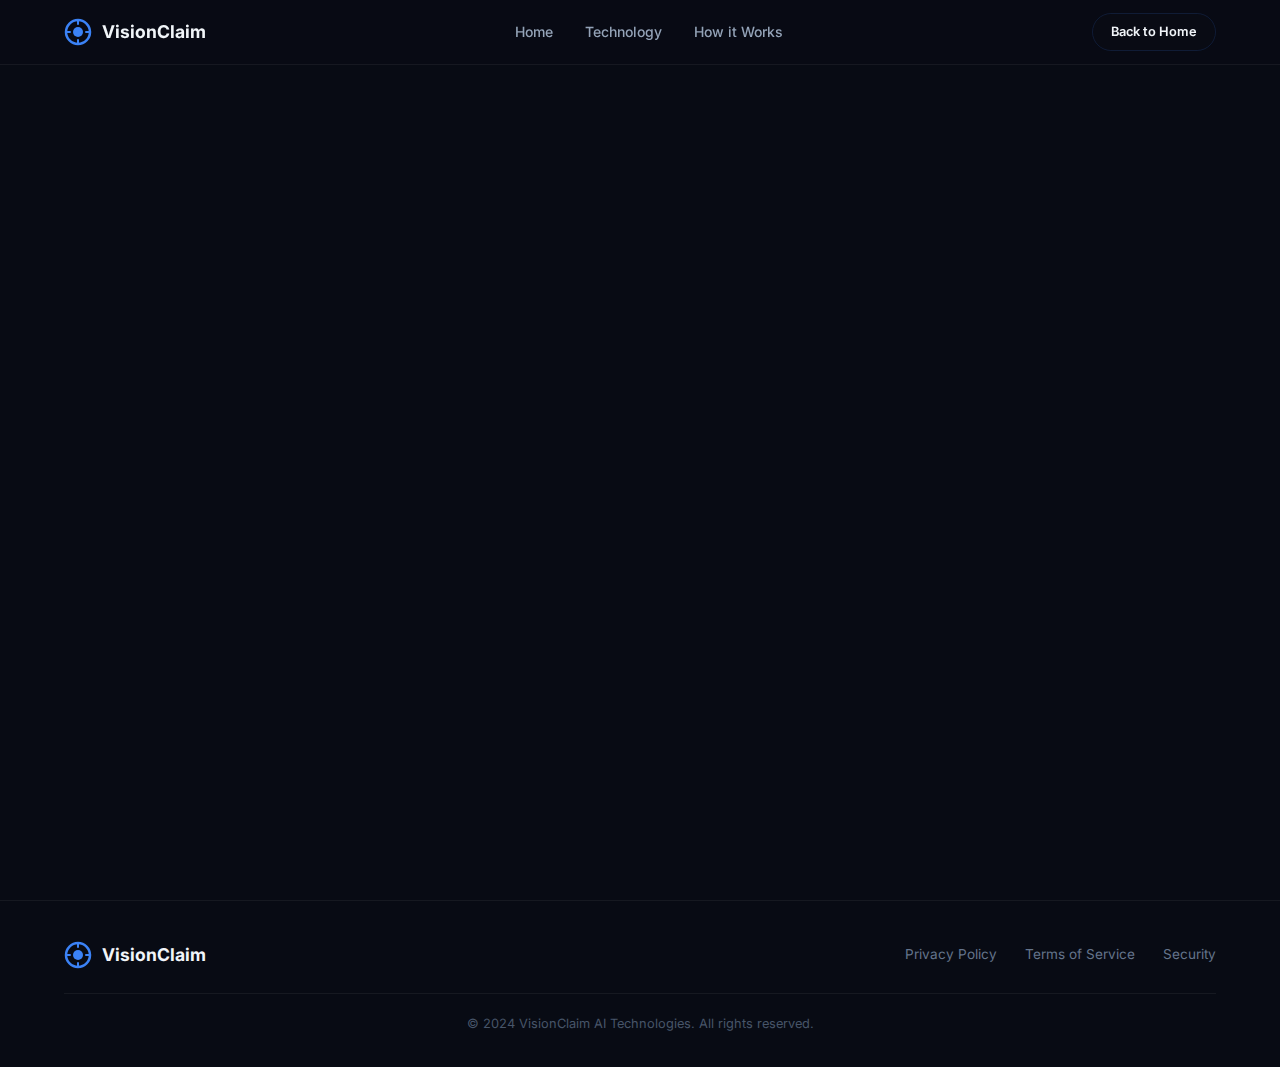
<file: templates/estimate.html>
<!DOCTYPE html>
<html lang="en">

<head>
    <meta charset="UTF-8">
    <meta name="viewport" content="width=device-width, initial-scale=1.0">
    <meta name="description"
        content="Upload your vehicle damage photo and get an instant AI-powered repair cost estimate.">
    <title>VisionClaim | Get Your Estimate</title>
    <link rel="preconnect" href="https://fonts.googleapis.com">
    <link rel="preconnect" href="https://fonts.gstatic.com" crossorigin>
    <link href="https://fonts.googleapis.com/css2?family=Inter:wght@300;400;500;600;700;800;900&display=swap"
        rel="stylesheet">
    <link rel="stylesheet" href="/static/css/style.css">
</head>

<body>
    <!-- Navigation -->
    <nav class="navbar" id="navbar">
        <div class="nav-container">
            <a href="/" class="nav-logo">
                <svg class="logo-icon" viewBox="0 0 28 28" fill="none" xmlns="http://www.w3.org/2000/svg">
                    <circle cx="14" cy="14" r="12" stroke="#3b82f6" stroke-width="2.5" />
                    <circle cx="14" cy="14" r="5" fill="#3b82f6" />
                    <path d="M14 2 L14 6 M14 22 L14 26 M2 14 L6 14 M22 14 L26 14" stroke="#3b82f6" stroke-width="2"
                        stroke-linecap="round" />
                </svg>
                <span>VisionClaim</span>
            </a>
            <div class="nav-links" id="navLinks">
                <a href="/" class="nav-link">Home</a>
                <a href="/#technology" class="nav-link">Technology</a>
                <a href="/#how-it-works" class="nav-link">How it Works</a>
            </div>
            <div class="nav-actions">
                <a href="/" class="btn btn-outline btn-sm">Back to Home</a>
            </div>
            <button class="hamburger" id="hamburger" aria-label="Toggle menu">
                <span></span><span></span><span></span>
            </button>
        </div>
    </nav>

    <!-- Upload Section -->
    <section class="estimate-section">
        <div class="container">
            <div class="estimate-header reveal">
                <div class="hero-badge">
                    <span class="badge-dot"></span>
                    AI-POWERED ANALYSIS
                </div>
                <h1>Get Your <span class="gradient-text">Damage Estimate</span></h1>
                <p>Upload a photo of your vehicle damage and our AI will analyze it in seconds.</p>
            </div>

            <div class="estimate-layout">
                <!-- Upload Area -->
                <div class="upload-panel reveal">
                    <div class="upload-zone" id="uploadZone">
                        <input type="file" id="fileInput" accept="image/*" hidden>
                        <div class="upload-content" id="uploadContent">
                            <div class="upload-icon">
                                <svg viewBox="0 0 48 48" fill="none" stroke="#3b82f6" stroke-width="1.5">
                                    <path d="M8 32l8-8 6 6 8-10 10 12" />
                                    <rect x="4" y="8" width="40" height="32" rx="4" />
                                    <circle cx="14" cy="18" r="3" />
                                </svg>
                            </div>
                            <h3>Drop your image here</h3>
                            <p>or <span class="upload-browse">browse files</span></p>
                            <p class="upload-hint">Supports: JPG, PNG, WebP • Max 16MB</p>
                        </div>
                        <div class="upload-preview" id="uploadPreview" style="display:none;">
                            <img id="previewImage" alt="Preview">
                            <button class="btn-remove" id="removeImage" title="Remove image">&times;</button>
                        </div>
                    </div>

                    <button class="btn btn-primary btn-full" id="analyzeBtn" disabled>
                        <svg width="18" height="18" viewBox="0 0 24 24" fill="none" stroke="currentColor"
                            stroke-width="2">
                            <path d="M12 16a4 4 0 1 0 0-8 4 4 0 0 0 0 8Z" />
                            <path d="M3 16V8a5 5 0 0 1 5-5h8a5 5 0 0 1 5 5v8a5 5 0 0 1-5 5H8a5 5 0 0 1-5-5Z" />
                        </svg>
                        Analyze Damage
                    </button>

                    <div class="divider-text"><span>or try a demo</span></div>

                    <button class="btn btn-outline btn-full" id="demoBtn">
                        <svg width="18" height="18" viewBox="0 0 24 24" fill="none" stroke="currentColor"
                            stroke-width="2">
                            <path d="M13 2 3 14h9l-1 8 10-12h-9l1-8Z" />
                        </svg>
                        Run Demo Analysis
                    </button>
                </div>

                <!-- Results Area -->
                <div class="results-panel" id="resultsPanel" style="display:none;">
                    <!-- Loading State -->
                    <div class="loading-state" id="loadingState">
                        <div class="scanner-animation">
                            <div class="scanner-ring"></div>
                            <div class="scanner-ring delay-1"></div>
                            <div class="scanner-ring delay-2"></div>
                            <svg class="scanner-icon" viewBox="0 0 24 24" fill="none" stroke="#3b82f6"
                                stroke-width="1.5">
                                <path d="M12 16a4 4 0 1 0 0-8 4 4 0 0 0 0 8Z" />
                                <path d="M3 16V8a5 5 0 0 1 5-5h8a5 5 0 0 1 5 5v8a5 5 0 0 1-5 5H8a5 5 0 0 1-5-5Z" />
                            </svg>
                        </div>
                        <h3>Analyzing your image...</h3>
                        <p>Our AI is detecting damage and estimating costs</p>
                        <div class="loading-steps">
                            <div class="load-step active" id="step1">
                                <span class="step-dot"></span> Preprocessing image
                            </div>
                            <div class="load-step" id="step2">
                                <span class="step-dot"></span> Detecting damage
                            </div>
                            <div class="load-step" id="step3">
                                <span class="step-dot"></span> Estimating costs
                            </div>
                            <div class="load-step" id="step4">
                                <span class="step-dot"></span> Generating report
                            </div>
                        </div>
                    </div>

                    <!-- Results Content (hidden during loading) -->
                    <div class="results-content" id="resultsContent" style="display:none;">
                        <!-- Recommendation Banner -->
                        <div class="recommendation-banner" id="recommendationBanner">
                            <div class="rec-status" id="recStatus">PRE-APPROVED</div>
                            <p id="recMessage"></p>
                        </div>

                        <!-- Report Header -->
                        <div class="report-header">
                            <div class="report-id" id="reportId"></div>
                            <div class="report-date" id="reportDate"></div>
                        </div>

                        <!-- Vehicle Info -->
                        <div class="info-card">
                            <h4>Vehicle Information</h4>
                            <div class="info-grid">
                                <div class="info-item">
                                    <span class="info-label">Type</span>
                                    <span class="info-value" id="vehicleType"></span>
                                </div>
                                <div class="info-item">
                                    <span class="info-label">Color</span>
                                    <span class="info-value" id="vehicleColor"></span>
                                </div>
                                <div class="info-item">
                                    <span class="info-label">Drivable</span>
                                    <span class="info-value" id="vehicleDrivable"></span>
                                </div>
                                <div class="info-item">
                                    <span class="info-label">Severity</span>
                                    <span class="info-value" id="overallSeverity"></span>
                                </div>
                            </div>
                        </div>

                        <!-- Damage Breakdown -->
                        <div class="info-card">
                            <h4>Damage Assessment</h4>
                            <p class="assess-summary" id="assessSummary"></p>
                            <div class="damage-list" id="damageList"></div>
                        </div>

                        <!-- Cost Breakdown -->
                        <div class="info-card">
                            <h4>Cost Estimate</h4>
                            <div class="cost-table" id="costTable"></div>
                            <div class="cost-summary" id="costSummary"></div>
                        </div>

                        <!-- Next Steps -->
                        <div class="info-card">
                            <h4>Next Steps</h4>
                            <div class="next-steps" id="nextSteps"></div>
                        </div>

                        <!-- Repair Timeline -->
                        <div class="info-card">
                            <div class="timeline-info">
                                <svg width="20" height="20" viewBox="0 0 24 24" fill="none" stroke="#3b82f6"
                                    stroke-width="2">
                                    <circle cx="12" cy="12" r="10" />
                                    <path d="M12 6v6l4 2" />
                                </svg>
                                <span>Estimated repair time: <strong id="repairDays"></strong></span>
                            </div>
                        </div>

                        <!-- Disclaimer -->
                        <div class="disclaimer" id="disclaimer"></div>

                        <!-- Actions -->
                        <div class="result-actions">
                            <button class="btn btn-primary" id="newAnalysisBtn">
                                <svg width="16" height="16" viewBox="0 0 24 24" fill="none" stroke="currentColor"
                                    stroke-width="2">
                                    <path d="M12 5v14M5 12h14" />
                                </svg>
                                New Analysis
                            </button>
                            <button class="btn btn-outline" id="downloadReport">
                                <svg width="16" height="16" viewBox="0 0 24 24" fill="none" stroke="currentColor"
                                    stroke-width="2">
                                    <path d="M21 15v4a2 2 0 0 1-2 2H5a2 2 0 0 1-2-2v-4M7 10l5 5 5-5M12 15V3" />
                                </svg>
                                Download Report
                            </button>
                        </div>
                    </div>
                </div>
            </div>
        </div>
    </section>

    <!-- Footer -->
    <footer class="footer">
        <div class="container">
            <div class="footer-content">
                <div class="footer-left">
                    <a href="/" class="nav-logo">
                        <svg class="logo-icon" viewBox="0 0 28 28" fill="none">
                            <circle cx="14" cy="14" r="12" stroke="#3b82f6" stroke-width="2.5" />
                            <circle cx="14" cy="14" r="5" fill="#3b82f6" />
                            <path d="M14 2L14 6M14 22L14 26M2 14L6 14M22 14L26 14" stroke="#3b82f6" stroke-width="2"
                                stroke-linecap="round" />
                        </svg>
                        <span>VisionClaim</span>
                    </a>
                </div>
                <div class="footer-links">
                    <a href="#">Privacy Policy</a>
                    <a href="#">Terms of Service</a>
                    <a href="#">Security</a>
                </div>
            </div>
            <div class="footer-bottom">
                <p>&copy; 2024 VisionClaim AI Technologies. All rights reserved.</p>
            </div>
        </div>
    </footer>

    <script src="/static/js/estimate.js"></script>
</body>

</html>
</file>
<file: static/css/style.css>
/* ============================================
   VisionClaim — Design System & Styles
   ============================================ */

/* ---------- CSS Variables ---------- */
:root {
    --bg-primary: #080b14;
    --bg-secondary: #0c1020;
    --bg-tertiary: #111827;
    --bg-card: #0f1629;
    --bg-card-hover: #141d35;
    --bg-glass: rgba(15, 22, 41, 0.7);

    --blue-400: #60a5fa;
    --blue-500: #3b82f6;
    --blue-600: #2563eb;
    --blue-700: #1d4ed8;
    --blue-glow: rgba(59, 130, 246, 0.25);

    --green-500: #22c55e;
    --yellow-500: #f59e0b;
    --red-500: #ef4444;

    --text-primary: #f1f5f9;
    --text-secondary: #94a3b8;
    --text-tertiary: #64748b;
    --text-muted: #475569;

    --border-color: rgba(59, 130, 246, 0.15);
    --border-subtle: rgba(255, 255, 255, 0.06);

    --radius-sm: 8px;
    --radius-md: 12px;
    --radius-lg: 16px;
    --radius-xl: 24px;
    --radius-full: 9999px;

    --shadow-sm: 0 1px 3px rgba(0, 0, 0, 0.3);
    --shadow-md: 0 4px 12px rgba(0, 0, 0, 0.4);
    --shadow-lg: 0 8px 32px rgba(0, 0, 0, 0.5);
    --shadow-blue: 0 0 20px rgba(59, 130, 246, 0.2);

    --font: 'Inter', -apple-system, BlinkMacSystemFont, 'Segoe UI', sans-serif;
    --transition: all 0.3s cubic-bezier(0.4, 0, 0.2, 1);
}

/* ---------- Reset & Base ---------- */
*,
*::before,
*::after {
    box-sizing: border-box;
    margin: 0;
    padding: 0;
}

html {
    scroll-behavior: smooth;
    font-size: 16px;
}

body {
    font-family: var(--font);
    background: var(--bg-primary);
    color: var(--text-primary);
    line-height: 1.6;
    overflow-x: hidden;
    -webkit-font-smoothing: antialiased;
}

a {
    color: inherit;
    text-decoration: none;
}

img {
    max-width: 100%;
    display: block;
}

button {
    cursor: pointer;
    border: none;
    background: none;
    font-family: var(--font);
}

.container {
    max-width: 1200px;
    margin: 0 auto;
    padding: 0 24px;
}

/* ---------- Buttons ---------- */
.btn {
    display: inline-flex;
    align-items: center;
    gap: 8px;
    padding: 12px 24px;
    border-radius: var(--radius-full);
    font-weight: 600;
    font-size: 0.9rem;
    transition: var(--transition);
    border: 1.5px solid transparent;
    white-space: nowrap;
}

.btn-primary {
    background: var(--blue-600);
    color: #fff;
    border-color: var(--blue-600);
    box-shadow: 0 0 16px rgba(37, 99, 235, 0.3);
}

.btn-primary:hover {
    background: var(--blue-500);
    box-shadow: 0 0 28px rgba(59, 130, 246, 0.5);
    transform: translateY(-1px);
}

.btn-outline {
    background: transparent;
    color: var(--text-primary);
    border-color: var(--border-color);
    backdrop-filter: blur(8px);
}

.btn-outline:hover {
    border-color: var(--blue-500);
    background: rgba(59, 130, 246, 0.08);
}

.btn-white {
    background: #fff;
    color: #0f172a;
    border-color: #fff;
}

.btn-white:hover {
    background: #f1f5f9;
    transform: translateY(-1px);
}

.btn-dark {
    background: rgba(0, 0, 0, 0.4);
    color: #fff;
    border-color: rgba(255, 255, 255, 0.2);
}

.btn-dark:hover {
    background: rgba(0, 0, 0, 0.6);
    border-color: rgba(255, 255, 255, 0.4);
}

.btn-sm {
    padding: 8px 18px;
    font-size: 0.8rem;
}

.btn-full {
    width: 100%;
    justify-content: center;
}

/* ---------- Navigation ---------- */
.navbar {
    position: fixed;
    top: 0;
    left: 0;
    right: 0;
    z-index: 1000;
    background: rgba(8, 11, 20, 0.85);
    backdrop-filter: blur(20px);
    border-bottom: 1px solid var(--border-subtle);
    transition: var(--transition);
}

.navbar.scrolled {
    background: rgba(8, 11, 20, 0.95);
    box-shadow: 0 4px 20px rgba(0, 0, 0, 0.4);
}

.nav-container {
    max-width: 1200px;
    margin: 0 auto;
    padding: 0 24px;
    display: flex;
    align-items: center;
    justify-content: space-between;
    height: 64px;
}

.nav-logo {
    display: flex;
    align-items: center;
    gap: 10px;
    font-weight: 700;
    font-size: 1.1rem;
    color: var(--text-primary);
}

.logo-icon {
    width: 28px;
    height: 28px;
}

.nav-links {
    display: flex;
    gap: 32px;
}

.nav-link {
    font-size: 0.875rem;
    color: var(--text-secondary);
    transition: var(--transition);
    font-weight: 500;
}

.nav-link:hover {
    color: var(--text-primary);
}

.nav-login {
    margin-right: 8px;
}

.nav-actions {
    display: flex;
    align-items: center;
    gap: 16px;
}

.currency-selector {
    position: relative;
    margin-right: 4px;
}

.currency-select {
    background: rgba(255, 255, 255, 0.05);
    border: 1px solid rgba(255, 255, 255, 0.1);
    border-radius: 6px;
    color: var(--text-secondary);
    font-size: 0.8rem;
    font-weight: 600;
    padding: 0.35rem 0.5rem;
    cursor: pointer;
    transition: var(--transition);
    outline: none;
    -webkit-appearance: none;
    appearance: none;
    padding-right: 1.5rem;
    background-image: url("data:image/svg+xml,%3Csvg xmlns='http://www.w3.org/2000/svg' fill='none' viewBox='0 0 24 24' stroke='rgba(148, 163, 184, 0.8)' stroke-width='3'%3E%3Cpath stroke-linecap='round' stroke-linejoin='round' d='M19.5 8.25l-7.5 7.5-7.5-7.5'/%3E%3C/svg%3E");
    background-repeat: no-repeat;
    background-position: right 0.4rem center;
    background-size: 0.7rem;
}

.currency-select:hover {
    background-color: rgba(255, 255, 255, 0.12);
    color: var(--text-primary);
    border-color: rgba(59, 130, 246, 0.4);
}

.currency-select:focus {
    border-color: var(--blue-500);
}

.hamburger {
    display: none;
    flex-direction: column;
    gap: 5px;
    padding: 4px;
}

.hamburger span {
    display: block;
    width: 22px;
    height: 2px;
    background: var(--text-primary);
    border-radius: 2px;
    transition: var(--transition);
}

.hamburger.active span:nth-child(1) {
    transform: translateY(7px) rotate(45deg);
}

.hamburger.active span:nth-child(2) {
    opacity: 0;
}

.hamburger.active span:nth-child(3) {
    transform: translateY(-7px) rotate(-45deg);
}

/* ---------- Hero Section ---------- */
.hero {
    padding: 140px 0 80px;
    position: relative;
    overflow: hidden;
    background: linear-gradient(180deg, var(--bg-primary) 0%, var(--bg-secondary) 100%);
}

.hero::before {
    content: '';
    position: absolute;
    top: -200px;
    right: -200px;
    width: 600px;
    height: 600px;
    background: radial-gradient(circle, rgba(59, 130, 246, 0.08) 0%, transparent 70%);
    pointer-events: none;
}

.hero-container {
    max-width: 1200px;
    margin: 0 auto;
    padding: 0 24px;
    display: grid;
    grid-template-columns: 1fr 1fr;
    gap: 60px;
    align-items: center;
}

.hero-badge {
    display: inline-flex;
    align-items: center;
    gap: 8px;
    padding: 6px 16px;
    background: rgba(59, 130, 246, 0.1);
    border: 1px solid rgba(59, 130, 246, 0.25);
    border-radius: var(--radius-full);
    font-size: 0.7rem;
    font-weight: 600;
    color: var(--blue-400);
    letter-spacing: 1.5px;
    margin-bottom: 24px;
}

.badge-dot {
    width: 6px;
    height: 6px;
    background: var(--blue-500);
    border-radius: 50%;
    animation: pulse-dot 2s infinite;
}

.hero-title {
    font-size: 3.8rem;
    font-weight: 800;
    line-height: 1.08;
    margin-bottom: 20px;
    letter-spacing: -1.5px;
}

.gradient-text {
    background: linear-gradient(135deg, var(--blue-400) 0%, var(--blue-600) 50%, #818cf8 100%);
    -webkit-background-clip: text;
    -webkit-text-fill-color: transparent;
    background-clip: text;
}

.hero-subtitle {
    color: var(--text-secondary);
    font-size: 1.05rem;
    max-width: 460px;
    margin-bottom: 32px;
    line-height: 1.7;
}

.hero-ctas {
    display: flex;
    gap: 16px;
    margin-bottom: 40px;
    flex-wrap: wrap;
}

.hero-social-proof {
    display: flex;
    align-items: center;
    gap: 12px;
}

.avatar-stack {
    display: flex;
}

.avatar {
    width: 32px;
    height: 32px;
    border-radius: 50%;
    display: flex;
    align-items: center;
    justify-content: center;
    font-size: 0.75rem;
    font-weight: 700;
    color: #fff;
    border: 2px solid var(--bg-primary);
    margin-left: -8px;
}

.avatar:first-child {
    margin-left: 0;
}

.social-proof-text {
    font-size: 0.85rem;
    color: var(--text-tertiary);
}

.social-proof-text strong {
    color: var(--text-secondary);
}

/* Hero Visual Card */
.hero-visual {
    position: relative;
}

.hero-card {
    background: var(--bg-card);
    border-radius: var(--radius-lg);
    border: 1px solid var(--border-subtle);
    overflow: hidden;
    box-shadow: var(--shadow-lg), var(--shadow-blue);
    position: relative;
}

.card-image-area {
    position: relative;
    padding: 24px;
    min-height: 260px;
    display: flex;
    align-items: center;
    justify-content: center;
    overflow: hidden;
}

.car-visual {
    width: 100%;
    position: relative;
}

.car-svg {
    width: 100%;
    height: auto;
}

.scan-line {
    position: absolute;
    top: 0;
    left: 0;
    right: 0;
    height: 2px;
    background: linear-gradient(90deg, transparent, var(--blue-500), transparent);
    animation: scan-down 3s infinite;
    opacity: 0.6;
}

.card-overlay {
    display: flex;
    justify-content: space-between;
    align-items: center;
    padding: 16px 20px;
    background: rgba(8, 11, 20, 0.8);
    border-top: 1px solid var(--border-subtle);
}

.overlay-tag {
    display: flex;
    align-items: center;
    gap: 8px;
    font-size: 0.8rem;
    font-weight: 500;
    color: var(--text-secondary);
}

.overlay-estimate {
    text-align: right;
}

.estimate-label {
    display: block;
    font-size: 0.65rem;
    color: var(--text-tertiary);
    letter-spacing: 1px;
    font-weight: 600;
}

.estimate-value {
    font-size: 1.1rem;
    font-weight: 700;
    color: var(--blue-400);
}

/* ---------- Features Section ---------- */
.features {
    padding: 120px 0;
    position: relative;
}

.section-header {
    text-align: center;
    margin-bottom: 64px;
}

.section-header h2 {
    font-size: 2.4rem;
    font-weight: 700;
    margin-bottom: 12px;
    letter-spacing: -0.5px;
}

.section-header p {
    color: var(--text-secondary);
    font-size: 1.05rem;
    max-width: 560px;
    margin: 0 auto;
}

.features-grid {
    display: grid;
    grid-template-columns: repeat(3, 1fr);
    gap: 24px;
}

.feature-card {
    background: var(--bg-card);
    border: 1px solid var(--border-subtle);
    border-radius: var(--radius-lg);
    padding: 36px 28px;
    transition: var(--transition);
}

.feature-card:hover {
    border-color: var(--border-color);
    background: var(--bg-card-hover);
    transform: translateY(-4px);
    box-shadow: var(--shadow-blue);
}

.feature-icon {
    width: 48px;
    height: 48px;
    border-radius: var(--radius-md);
    background: rgba(59, 130, 246, 0.1);
    border: 1px solid rgba(59, 130, 246, 0.2);
    display: flex;
    align-items: center;
    justify-content: center;
    margin-bottom: 20px;
}

.feature-icon svg {
    width: 24px;
    height: 24px;
}

.feature-card h3 {
    font-size: 1.15rem;
    font-weight: 600;
    margin-bottom: 10px;
}

.feature-card p {
    color: var(--text-secondary);
    font-size: 0.9rem;
    line-height: 1.65;
}

/* ---------- Experience Section ---------- */
.experience {
    padding: 100px 0 120px;
    background: linear-gradient(180deg, var(--bg-primary) 0%, var(--bg-secondary) 100%);
}

.experience-header {
    display: flex;
    justify-content: space-between;
    align-items: flex-end;
    margin-bottom: 48px;
}

.experience-header h2 {
    font-size: 2rem;
    font-weight: 700;
    letter-spacing: -0.5px;
}

.experience-header p {
    color: var(--text-secondary);
    font-size: 0.95rem;
    margin-top: 4px;
}

.link-arrow {
    color: var(--blue-400);
    font-size: 0.9rem;
    font-weight: 500;
    display: flex;
    align-items: center;
    gap: 6px;
    transition: var(--transition);
}

.link-arrow:hover {
    color: var(--blue-500);
    gap: 10px;
}

.experience-grid {
    display: grid;
    grid-template-columns: repeat(2, 1fr);
    gap: 24px;
}

.experience-card {
    background: var(--bg-card);
    border: 1px solid var(--border-subtle);
    border-radius: var(--radius-lg);
    overflow: hidden;
    transition: var(--transition);
}

.experience-card:hover {
    border-color: var(--border-color);
    transform: translateY(-2px);
}

.exp-visual {
    height: 220px;
    position: relative;
    overflow: hidden;
}

.detection-visual {
    background: linear-gradient(135deg, #030712, #0c1a0f);
}

.estimation-visual {
    background: linear-gradient(135deg, #030712, #0b0f1e);
    display: flex;
    align-items: center;
    justify-content: center;
    padding: 24px;
}

.grid-overlay {
    position: absolute;
    inset: 0;
    background-image:
        linear-gradient(rgba(34, 197, 94, 0.04) 1px, transparent 1px),
        linear-gradient(90deg, rgba(34, 197, 94, 0.04) 1px, transparent 1px);
    background-size: 40px 40px;
}

.wireframe-car {
    width: 100%;
    height: 100%;
    position: relative;
    z-index: 1;
}

.exp-badge {
    position: absolute;
    bottom: 16px;
    left: 16px;
    font-size: 0.65rem;
    font-weight: 700;
    color: var(--green-500);
    letter-spacing: 2px;
    text-transform: uppercase;
    opacity: 0.6;
}

/* Dashboard mock */
.dashboard-mock {
    width: 100%;
}

.dash-row {
    display: flex;
    gap: 20px;
    margin-bottom: 16px;
}

.dash-chart {
    display: flex;
    align-items: flex-end;
    gap: 10px;
    height: 100px;
    flex: 1;
}

.chart-bar {
    flex: 1;
    background: linear-gradient(180deg, var(--blue-500), var(--blue-700));
    border-radius: 4px 4px 0 0;
    height: var(--h);
    position: relative;
    min-width: 30px;
    transition: var(--transition);
}

.chart-bar:hover {
    opacity: 0.85;
}

.chart-bar span {
    position: absolute;
    bottom: -20px;
    left: 50%;
    transform: translateX(-50%);
    font-size: 0.6rem;
    color: var(--text-tertiary);
    white-space: nowrap;
}

.dash-stats {
    display: flex;
    flex-direction: column;
    gap: 8px;
    justify-content: center;
}

.stat-item {
    display: flex;
    flex-direction: column;
}

.stat-val {
    font-size: 1rem;
    font-weight: 700;
    color: var(--blue-400);
}

.stat-lbl {
    font-size: 0.65rem;
    color: var(--text-tertiary);
    text-transform: uppercase;
    letter-spacing: 0.5px;
}

.dash-progress {
    display: flex;
    align-items: center;
    gap: 12px;
    margin-top: 8px;
}

.dash-progress span {
    font-size: 0.7rem;
    color: var(--text-tertiary);
    white-space: nowrap;
}

.progress-bar {
    flex: 1;
    height: 4px;
    background: rgba(255, 255, 255, 0.06);
    border-radius: 4px;
    overflow: hidden;
}

.progress-fill {
    height: 100%;
    width: var(--w);
    background: linear-gradient(90deg, var(--blue-600), var(--blue-400));
    border-radius: 4px;
}

.exp-info {
    padding: 20px 24px;
}

.stage-label {
    font-size: 0.65rem;
    font-weight: 700;
    color: var(--blue-400);
    letter-spacing: 2px;
    text-transform: uppercase;
}

.exp-info h3 {
    font-size: 1.2rem;
    font-weight: 600;
    margin: 6px 0 4px;
}

.exp-info p {
    color: var(--text-secondary);
    font-size: 0.85rem;
}

/* ---------- CTA Section ---------- */
.cta-section {
    padding: 60px 0 120px;
}

.cta-card {
    background: linear-gradient(135deg, var(--blue-700) 0%, var(--blue-600) 50%, #4f46e5 100%);
    border-radius: var(--radius-xl);
    padding: 64px 48px;
    text-align: center;
    position: relative;
    overflow: hidden;
}

.cta-card::before {
    content: '';
    position: absolute;
    top: -50%;
    left: -50%;
    width: 200%;
    height: 200%;
    background: radial-gradient(circle at 30% 40%, rgba(255, 255, 255, 0.08) 0%, transparent 50%);
    pointer-events: none;
}

.cta-card h2 {
    font-size: 2.2rem;
    font-weight: 700;
    margin-bottom: 16px;
    letter-spacing: -0.5px;
    position: relative;
}

.cta-card p {
    color: rgba(255, 255, 255, 0.75);
    font-size: 0.95rem;
    margin-bottom: 32px;
    position: relative;
    line-height: 1.7;
}

.cta-buttons {
    display: flex;
    gap: 16px;
    justify-content: center;
    position: relative;
    flex-wrap: wrap;
}

/* ---------- Footer ---------- */
.footer {
    padding: 40px 0 32px;
    border-top: 1px solid var(--border-subtle);
}

.footer-content {
    display: flex;
    align-items: center;
    justify-content: space-between;
    flex-wrap: wrap;
    gap: 24px;
}

.footer-links {
    display: flex;
    gap: 28px;
}

.footer-links a {
    font-size: 0.85rem;
    color: var(--text-tertiary);
    transition: var(--transition);
}

.footer-links a:hover {
    color: var(--text-primary);
}

.footer-social {
    display: flex;
    gap: 16px;
}

.footer-social a {
    color: var(--text-tertiary);
    transition: var(--transition);
}

.footer-social a:hover {
    color: var(--text-primary);
}

.footer-bottom {
    margin-top: 24px;
    padding-top: 20px;
    border-top: 1px solid var(--border-subtle);
    text-align: center;
}

.footer-bottom p {
    font-size: 0.8rem;
    color: var(--text-muted);
}

/* ---------- Estimate Page ---------- */
.estimate-section {
    padding: 120px 0 80px;
    min-height: 100vh;
}

.estimate-header {
    text-align: center;
    margin-bottom: 48px;
}

.estimate-header h1 {
    font-size: 2.8rem;
    font-weight: 700;
    margin: 12px 0;
    letter-spacing: -1px;
}

.estimate-header p {
    color: var(--text-secondary);
    font-size: 1.05rem;
}

.estimate-layout {
    display: grid;
    grid-template-columns: 1fr 1fr;
    gap: 32px;
    align-items: start;
}

/* Upload Panel */
.upload-panel {
    background: var(--bg-card);
    border: 1px solid var(--border-subtle);
    border-radius: var(--radius-lg);
    padding: 32px;
}

.upload-zone {
    border: 2px dashed var(--border-color);
    border-radius: var(--radius-md);
    min-height: 240px;
    display: flex;
    align-items: center;
    justify-content: center;
    cursor: pointer;
    transition: var(--transition);
    margin-bottom: 20px;
    position: relative;
    overflow: hidden;
}

.upload-zone:hover,
.upload-zone.drag-over {
    border-color: var(--blue-500);
    background: rgba(59, 130, 246, 0.05);
}

.upload-content {
    text-align: center;
    padding: 24px;
}

.upload-icon svg {
    width: 56px;
    height: 56px;
    margin: 0 auto 16px;
}

.upload-content h3 {
    font-size: 1.1rem;
    font-weight: 600;
    margin-bottom: 4px;
}

.upload-content p {
    color: var(--text-tertiary);
    font-size: 0.9rem;
}

.upload-browse {
    color: var(--blue-400);
    font-weight: 600;
    cursor: pointer;
}

.upload-browse:hover {
    text-decoration: underline;
}

.upload-hint {
    margin-top: 12px;
    font-size: 0.75rem !important;
    color: var(--text-muted) !important;
}

.upload-preview {
    position: relative;
    width: 100%;
    height: 100%;
    min-height: 240px;
}

.upload-preview img {
    width: 100%;
    height: 100%;
    object-fit: cover;
    border-radius: var(--radius-sm);
}

.btn-remove {
    position: absolute;
    top: 12px;
    right: 12px;
    width: 32px;
    height: 32px;
    border-radius: 50%;
    background: rgba(0, 0, 0, 0.7);
    color: #fff;
    font-size: 1.2rem;
    display: flex;
    align-items: center;
    justify-content: center;
    transition: var(--transition);
}

.btn-remove:hover {
    background: var(--red-500);
}

.divider-text {
    text-align: center;
    position: relative;
    margin: 16px 0;
}

.divider-text::before {
    content: '';
    position: absolute;
    top: 50%;
    left: 0;
    right: 0;
    height: 1px;
    background: var(--border-subtle);
}

.divider-text span {
    position: relative;
    background: var(--bg-card);
    padding: 0 16px;
    font-size: 0.8rem;
    color: var(--text-tertiary);
}

/* Results Panel */
.results-panel {
    background: var(--bg-card);
    border: 1px solid var(--border-subtle);
    border-radius: var(--radius-lg);
    padding: 32px;
}

/* Loading State */
.loading-state {
    text-align: center;
    padding: 40px 0;
}

.scanner-animation {
    position: relative;
    width: 80px;
    height: 80px;
    margin: 0 auto 24px;
}

.scanner-ring {
    position: absolute;
    inset: 0;
    border: 2px solid var(--blue-500);
    border-radius: 50%;
    animation: scanner-pulse 2s infinite;
    opacity: 0.3;
}

.scanner-ring.delay-1 {
    animation-delay: 0.5s;
}

.scanner-ring.delay-2 {
    animation-delay: 1s;
}

.scanner-icon {
    position: absolute;
    top: 50%;
    left: 50%;
    transform: translate(-50%, -50%);
    width: 32px;
    height: 32px;
}

.loading-state h3 {
    font-size: 1.2rem;
    margin-bottom: 4px;
}

.loading-state p {
    color: var(--text-secondary);
    font-size: 0.9rem;
    margin-bottom: 24px;
}

.loading-steps {
    text-align: left;
    max-width: 260px;
    margin: 0 auto;
}

.load-step {
    display: flex;
    align-items: center;
    gap: 10px;
    padding: 8px 0;
    font-size: 0.85rem;
    color: var(--text-muted);
    transition: var(--transition);
}

.load-step.active {
    color: var(--blue-400);
}

.load-step.done {
    color: var(--green-500);
}

.step-dot {
    width: 8px;
    height: 8px;
    border-radius: 50%;
    background: var(--text-muted);
    transition: var(--transition);
}

.load-step.active .step-dot {
    background: var(--blue-500);
    box-shadow: 0 0 8px var(--blue-glow);
    animation: pulse-dot 1.5s infinite;
}

.load-step.done .step-dot {
    background: var(--green-500);
}

/* Results Content */
.recommendation-banner {
    border-radius: var(--radius-md);
    padding: 20px 24px;
    margin-bottom: 24px;
    border: 1px solid;
}

.recommendation-banner.approved {
    background: rgba(34, 197, 94, 0.08);
    border-color: rgba(34, 197, 94, 0.25);
}

.recommendation-banner.review {
    background: rgba(245, 158, 11, 0.08);
    border-color: rgba(245, 158, 11, 0.25);
}

.rec-status {
    font-size: 0.75rem;
    font-weight: 700;
    letter-spacing: 2px;
    margin-bottom: 6px;
}

.recommendation-banner p {
    color: var(--text-secondary);
    font-size: 0.9rem;
}

.report-header {
    display: flex;
    justify-content: space-between;
    margin-bottom: 20px;
    padding-bottom: 16px;
    border-bottom: 1px solid var(--border-subtle);
}

.report-id {
    font-weight: 600;
    font-size: 0.9rem;
}

.report-date {
    color: var(--text-tertiary);
    font-size: 0.85rem;
}

.info-card {
    background: rgba(255, 255, 255, 0.02);
    border: 1px solid var(--border-subtle);
    border-radius: var(--radius-md);
    padding: 20px 24px;
    margin-bottom: 16px;
}

.info-card h4 {
    font-size: 0.95rem;
    font-weight: 600;
    margin-bottom: 12px;
    color: var(--text-primary);
}

.info-grid {
    display: grid;
    grid-template-columns: repeat(2, 1fr);
    gap: 12px;
}

.info-item {
    display: flex;
    flex-direction: column;
    gap: 2px;
}

.info-label {
    font-size: 0.7rem;
    color: var(--text-tertiary);
    text-transform: uppercase;
    letter-spacing: 0.5px;
    font-weight: 600;
}

.info-value {
    font-size: 0.9rem;
    font-weight: 500;
}

.assess-summary {
    color: var(--text-secondary);
    font-size: 0.9rem;
    margin-bottom: 16px;
    line-height: 1.6;
}

.damage-item {
    display: flex;
    align-items: flex-start;
    gap: 12px;
    padding: 12px;
    border-radius: var(--radius-sm);
    background: rgba(255, 255, 255, 0.02);
    margin-bottom: 8px;
    border: 1px solid var(--border-subtle);
}

.damage-dot {
    width: 10px;
    height: 10px;
    border-radius: 50%;
    margin-top: 4px;
    flex-shrink: 0;
}

.damage-info {
    flex: 1;
}

.damage-part {
    font-weight: 600;
    font-size: 0.9rem;
    margin-bottom: 2px;
}

.damage-desc {
    color: var(--text-secondary);
    font-size: 0.8rem;
}

.damage-tags {
    display: flex;
    gap: 6px;
    margin-top: 6px;
}

.damage-tag {
    font-size: 0.65rem;
    padding: 2px 8px;
    border-radius: var(--radius-full);
    font-weight: 600;
    text-transform: uppercase;
    letter-spacing: 0.5px;
}

.tag-minor {
    background: rgba(34, 197, 94, 0.15);
    color: var(--green-500);
}

.tag-moderate {
    background: rgba(245, 158, 11, 0.15);
    color: var(--yellow-500);
}

.tag-severe {
    background: rgba(239, 68, 68, 0.15);
    color: var(--red-500);
}

.confidence-bar {
    display: flex;
    align-items: center;
    gap: 6px;
    margin-top: 6px;
}

.conf-track {
    flex: 1;
    height: 3px;
    background: rgba(255, 255, 255, 0.06);
    border-radius: 3px;
    max-width: 80px;
}

.conf-fill {
    height: 100%;
    border-radius: 3px;
    background: var(--blue-500);
}

.conf-value {
    font-size: 0.7rem;
    color: var(--text-tertiary);
}

/* Cost table */
.cost-line {
    display: grid;
    grid-template-columns: 2fr 1fr 1fr 1fr;
    gap: 8px;
    padding: 10px 0;
    border-bottom: 1px solid var(--border-subtle);
    font-size: 0.85rem;
}

.cost-line.header {
    font-weight: 600;
    font-size: 0.7rem;
    color: var(--text-tertiary);
    text-transform: uppercase;
    letter-spacing: 0.5px;
}

.cost-line .part-name {
    font-weight: 500;
}

.cost-line .action-badge {
    font-size: 0.65rem;
    padding: 1px 6px;
    border-radius: var(--radius-full);
    background: rgba(59, 130, 246, 0.1);
    color: var(--blue-400);
    font-weight: 600;
    margin-left: 6px;
}

.cost-summary {
    margin-top: 16px;
    padding-top: 16px;
    border-top: 2px solid var(--border-color);
}

.cost-row {
    display: flex;
    justify-content: space-between;
    padding: 4px 0;
    font-size: 0.85rem;
    color: var(--text-secondary);
}

.cost-row.total {
    font-size: 1.1rem;
    font-weight: 700;
    color: var(--blue-400);
    padding-top: 12px;
    margin-top: 8px;
    border-top: 1px solid var(--border-subtle);
}

.next-steps ol {
    list-style: none;
    counter-reset: steps;
}

.next-steps li {
    counter-increment: steps;
    display: flex;
    align-items: center;
    gap: 12px;
    padding: 10px 0;
    font-size: 0.9rem;
    color: var(--text-secondary);
}

.next-steps li::before {
    content: counter(steps);
    width: 28px;
    height: 28px;
    border-radius: 50%;
    background: rgba(59, 130, 246, 0.1);
    color: var(--blue-400);
    display: flex;
    align-items: center;
    justify-content: center;
    font-size: 0.75rem;
    font-weight: 700;
    flex-shrink: 0;
}

.timeline-info {
    display: flex;
    align-items: center;
    gap: 10px;
    font-size: 0.9rem;
}

.disclaimer {
    font-size: 0.75rem;
    color: var(--text-muted);
    padding: 12px 16px;
    background: rgba(255, 255, 255, 0.02);
    border-radius: var(--radius-sm);
    margin-bottom: 20px;
    line-height: 1.5;
}

.result-actions {
    display: flex;
    gap: 12px;
}

.result-actions .btn {
    flex: 1;
    justify-content: center;
}

/* ---------- Animations ---------- */
@keyframes pulse-dot {

    0%,
    100% {
        opacity: 1;
    }

    50% {
        opacity: 0.4;
    }
}

@keyframes scan-down {
    0% {
        top: 0;
        opacity: 0;
    }

    10% {
        opacity: 0.6;
    }

    90% {
        opacity: 0.6;
    }

    100% {
        top: 100%;
        opacity: 0;
    }
}

@keyframes scanner-pulse {
    0% {
        transform: scale(1);
        opacity: 0.3;
    }

    100% {
        transform: scale(1.8);
        opacity: 0;
    }
}

.pulse-ring {
    animation: pulse-ring-anim 2.5s infinite;
}

.pulse-ring.delay-1 {
    animation-delay: 0.8s;
}

.pulse-ring.delay-2 {
    animation-delay: 1.6s;
}

@keyframes pulse-ring-anim {
    0% {
        r: 10;
        opacity: 0.6;
    }

    50% {
        r: 18;
        opacity: 0.2;
    }

    100% {
        r: 10;
        opacity: 0.6;
    }
}

/* Reveal animations */
.reveal {
    opacity: 0;
    transform: translateY(24px);
    transition: opacity 0.6s ease, transform 0.6s ease;
}

.reveal.visible {
    opacity: 1;
    transform: translateY(0);
}

.reveal.delay-1 {
    transition-delay: 0.15s;
}

.reveal.delay-2 {
    transition-delay: 0.3s;
}

/* ---------- Responsive ---------- */
@media (max-width: 1024px) {
    .hero-container {
        grid-template-columns: 1fr;
        gap: 40px;
    }

    .hero-title {
        font-size: 3rem;
    }

    .features-grid {
        grid-template-columns: 1fr 1fr;
    }

    .estimate-layout {
        grid-template-columns: 1fr;
    }
}

@media (max-width: 768px) {

    .nav-links,
    .nav-actions .nav-login {
        display: none;
    }

    .hamburger {
        display: flex;
    }

    .nav-links.open {
        display: flex;
        flex-direction: column;
        position: absolute;
        top: 64px;
        left: 0;
        right: 0;
        background: rgba(8, 11, 20, 0.98);
        padding: 24px;
        gap: 16px;
        border-bottom: 1px solid var(--border-subtle);
    }

    .hero {
        padding: 110px 0 60px;
    }

    .hero-title {
        font-size: 2.4rem;
    }

    .features-grid {
        grid-template-columns: 1fr;
    }

    .experience-grid {
        grid-template-columns: 1fr;
    }

    .experience-header {
        flex-direction: column;
        align-items: flex-start;
        gap: 12px;
    }

    .cta-card {
        padding: 40px 24px;
    }

    .cta-card h2 {
        font-size: 1.6rem;
    }

    .cta-buttons {
        flex-direction: column;
    }

    .cta-buttons .btn {
        width: 100%;
        justify-content: center;
    }

    .footer-content {
        flex-direction: column;
        text-align: center;
    }

    .footer-links {
        flex-wrap: wrap;
        justify-content: center;
    }

    .result-actions {
        flex-direction: column;
    }

    .cost-line {
        grid-template-columns: 1.5fr 1fr 1fr;
        font-size: 0.78rem;
    }

    .cost-line .cost-col-4 {
        display: none;
    }
}

@media (max-width: 480px) {
    .hero-title {
        font-size: 2rem;
    }

    .section-header h2 {
        font-size: 1.8rem;
    }

    .estimate-header h1 {
        font-size: 2rem;
    }

    .hero-ctas {
        flex-direction: column;
    }

    .hero-ctas .btn {
        width: 100%;
        justify-content: center;
    }
}

/* ---------- Scrollbar ---------- */
::-webkit-scrollbar {
    width: 6px;
}

::-webkit-scrollbar-track {
    background: var(--bg-primary);
}

::-webkit-scrollbar-thumb {
    background: var(--text-muted);
    border-radius: 3px;
}

::-webkit-scrollbar-thumb:hover {
    background: var(--text-tertiary);
}

/* ---------- Selection ---------- */
::selection {
    background: rgba(59, 130, 246, 0.3);
    color: #fff;
}
</file>
